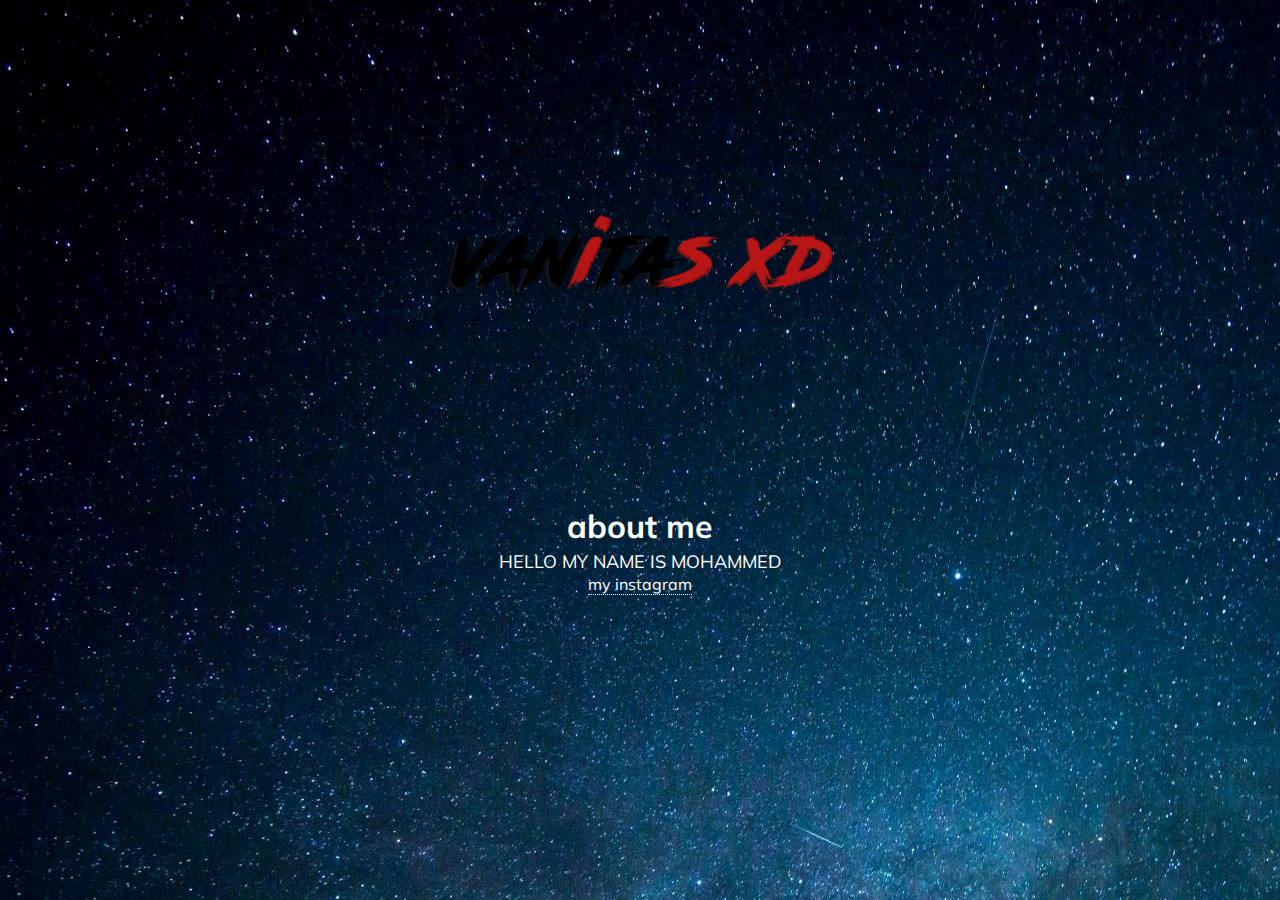
<file: vanitas.html>
<!DOCTYPE html>
<!--vanitasssssssssssssssssss
-->
<html>
    <head>
        <title>vanitas</title>
        <meta charset="UTF-8">
        <link rel="stylesheet" href="assets/css/style.css">
    </head>
    <body>
        <div id="avatar">
            <img src="images/logo.png">
        
        </div>
        <div id="content">
            <h1>about me</h1>
            <p>
               
            </p>
            <p>
             HELLO MY NAME IS MOHAMMED
            </p>
        </div>
    </ul>
</nav>
</header>

	<!-- Footer -->
    <footer id="footer">
       <a href="instagram.com/mohammed_xf16">my instagram</a>
    </footer>

</div>
</div>
</body>
<script>
    document.onmousemove = function(event){
        document.body.style.backgroundPosition = ((event.pageX * -1) / 20)+"px "+((event.pageY * -1) / 20)+"px";
    };
</script>
</html>
</file>
<file: assets/css/style.css>
/*
 * Clarity by ifvictr
 * https://ifvictr.github.io / @ifvictr
 * Free to use under the MIT license
 */
@import url(font-awesome.min.css);
@import url(https://fonts.googleapis.com/css?family=Muli);
*{
    color: #ffffff;
    font-family: Muli, sans-serif;
    margin: auto;
    text-align: center;
}
::selection{
    background: #050505;
}
body{
    background-attachment: fixed;
    background-image: url(../../images/wallpaper.png);
    background-repeat: no-repeat;
    color: #000000;
    font-family: "Muli", sans-serif;
    margin: auto;
    text-align: center;
}
a{
    border-bottom: 1px dotted;
    text-decoration: none;
    transition: color 0.3s ease-in-out, border-bottom-color 0.3s ease-in-out;
}
a:hover{
    border-bottom: transparent;
    color: #000000;
}
p{
    font-size: 18px;
    line-height: 24px;
    margin-top: 4px;
}
#avatar img{
    border-radius: 20px;
    height: 400px;
    margin-top: 5%;
}
#content{
    margin-top: 3%;
    width: 60%;
}
#social{
    left: 50%;
    margin-top: 5%;
    position: absolute;
    transform: translate(-50%, -50%);
}
#social ul{
    padding: 3px 10px;
}
#social li{
    display: inline-block;
    padding: 16px;
}
.icon{
    border-bottom: none;
    font-family: FontAwesome;
    font-style: normal;
    text-rendering: auto;
    -moz-osx-font-smoothing: grayscale;
    -webkit-font-smoothing: antialiased;
}
.facebook:hover{
    color: #3b5998;
}
.instagram:hover{
    color: #8a3ab9;
}
.linkedin:hover{
    color: #0077b5;
}
.snapchat:hover{
    color: #fffc00;
}
.twitter:hover{
    color: #00aced;
}
.youtube:hover{
    color: #cd201f;
}
</file>
